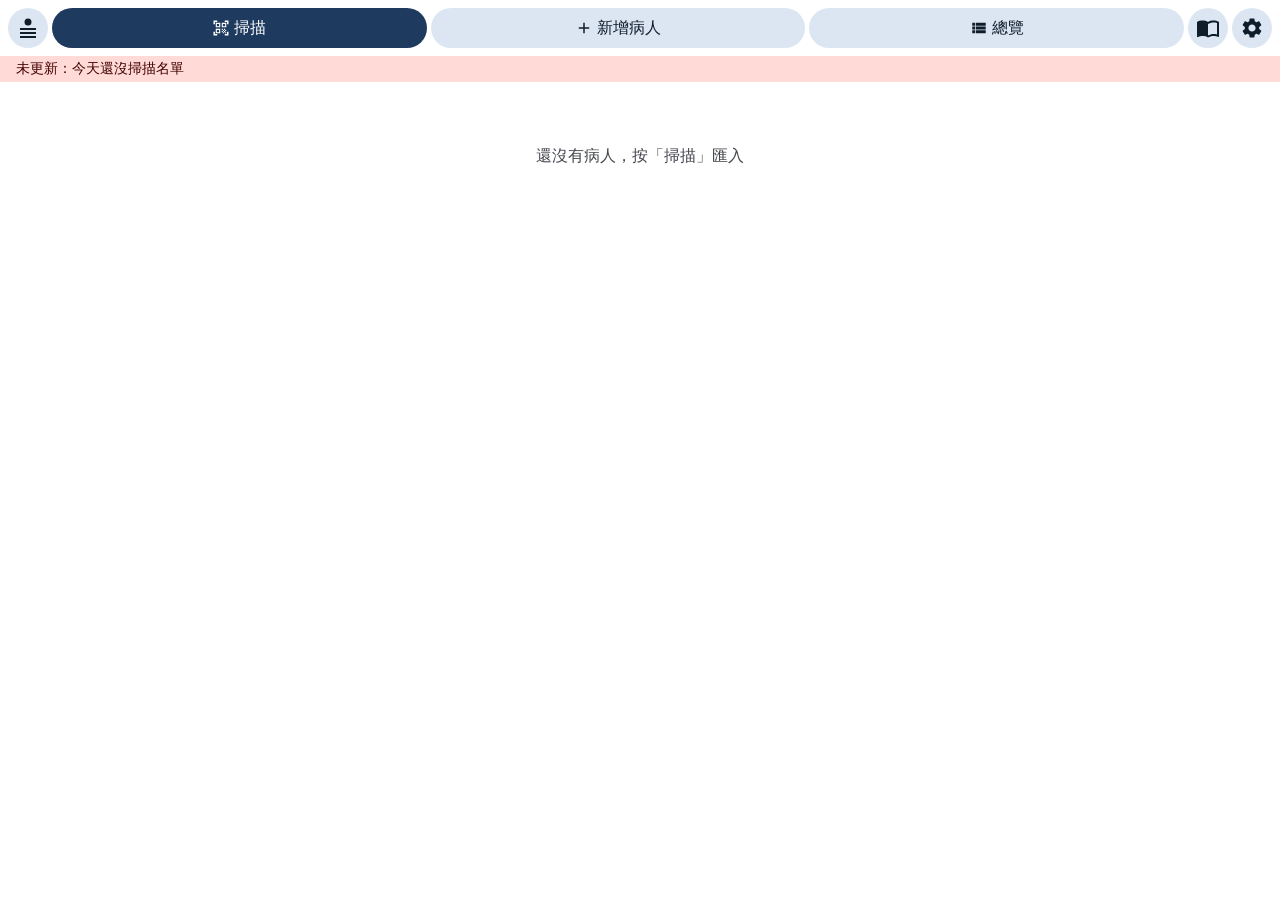
<file: index.html>
<!doctype html>
<html lang="zh-Hant-TW">
<head>
<meta charset="utf-8">
<meta name="viewport" content="width=device-width, initial-scale=1, viewport-fit=cover, user-scalable=no">
<!-- 只載入自己的檔案，頁面不能連線到任何地方（connect-src 'none'） -->
<meta http-equiv="Content-Security-Policy" content="default-src 'self'; script-src 'self'; style-src 'self'; img-src 'self' data:; connect-src 'none'; object-src 'none'; base-uri 'none'; form-action 'none'">
<meta name="referrer" content="no-referrer">
<meta name="color-scheme" content="light dark">
<meta name="theme-color" content="#ffffff" media="(prefers-color-scheme: light)">
<meta name="theme-color" content="#16181c" media="(prefers-color-scheme: dark)">
<meta name="apple-mobile-web-app-capable" content="yes">
<meta name="mobile-web-app-capable" content="yes">
<meta name="apple-mobile-web-app-status-bar-style" content="default">
<meta name="apple-mobile-web-app-title" content="BedsideInk">
<link rel="manifest" href="manifest.webmanifest">
<link rel="apple-touch-icon" href="icons/apple-touch-icon.png">
<link rel="icon" href="icons/icon-192.png">
<link rel="stylesheet" href="css/app.css">
<title>BedsideInk</title>
<script src="vendor/jsQR-1.4.0.js" defer></script>
<script type="module" src="js/app.js"></script>
</head>
<body>
<main id="app"></main>
<noscript>BedsideInk 需要開啟 JavaScript。</noscript>
</body>
</html>
</file>
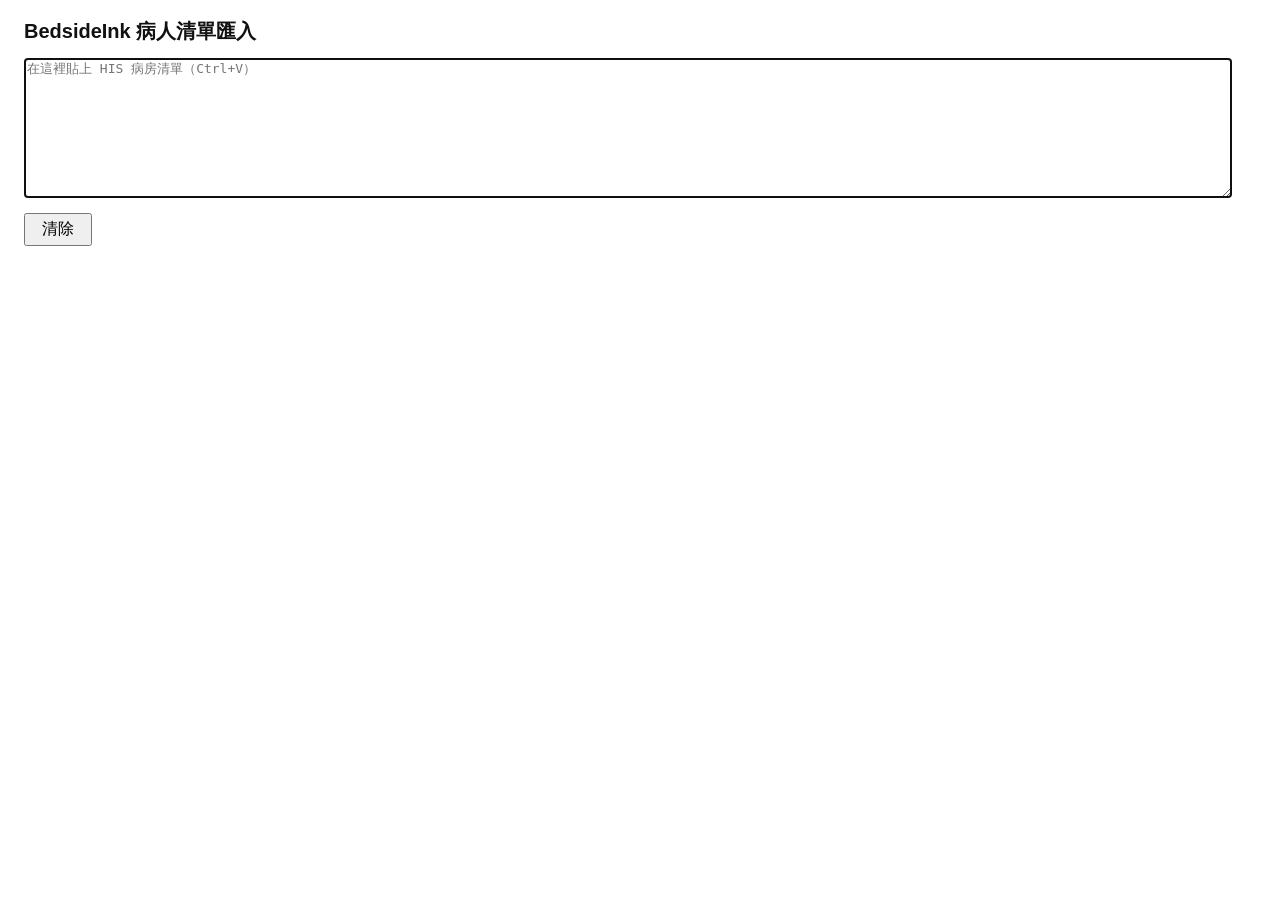
<file: BedsideInk-Import.html>
<!DOCTYPE html>
<html lang="zh-Hant">
<head>
<meta charset="utf-8">
<meta name="viewport" content="width=device-width, initial-scale=1">
<title>BedsideInk 匯入</title>
<style>
  :root { color-scheme:light dark; --bg:#fff; --fg:#111; --muted:#666; --line:#ccc; --field:#fff; --warn-bg:#fff4d6; --warn-fg:#7a5200; --err-bg:#fde2e2; --err-fg:#8a1414; }
  @media (prefers-color-scheme: dark) {
    :root { --bg:#16181c; --fg:#e8ecf2; --muted:#9aa5b1; --line:#3a3f47; --field:#1e2126; --warn-bg:#3d3214; --warn-fg:#f2d48a; --err-bg:#4a1c1c; --err-fg:#f5b5b5; }
  }
  * { box-sizing: border-box; }
  body { margin:0; padding:16px 24px; font:16px/1.5 "Microsoft JhengHei","Noto Sans CJK TC",sans-serif; color:var(--fg); background:var(--bg); }
  h1 { font-size:20px; margin:0 0 12px; }
  .layout { display:flex; gap:24px; align-items:flex-start; }
  .left { flex:1 1 0; min-width:0; }
  .right { flex:0 0 auto; position:sticky; top:16px; text-align:center; }
  textarea { background:var(--field); color:var(--fg); border:1px solid var(--line); width:100%; height:140px; font:13px/1.3 Consolas,"MingLiU",monospace; white-space:pre; overflow:auto; }
  .bar { display:flex; gap:12px; align-items:center; margin:8px 0 16px; color:var(--muted); }
  button { font-size:16px; padding:4px 16px; }
  table { border-collapse:collapse; width:100%; font-size:18px; }
  th, td { border-bottom:1px solid var(--line); padding:4px 8px; text-align:left; white-space:nowrap; }
  th { color:var(--muted); font-weight:normal; font-size:14px; }
  td.n { color:var(--muted); text-align:right; width:3em; }
  .msg { padding:8px 12px; margin:0 0 12px; border-radius:4px; white-space:pre-wrap; }
  .warn { background:var(--warn-bg); color:var(--warn-fg); }
  .err { background:var(--err-bg); color:var(--err-fg); }
  .msg code { font:13px Consolas,monospace; }
  #qr svg { display:block; background:#fff; border:16px solid #fff; border-radius:4px; }
  #qrinfo { color:var(--muted); font-size:14px; margin-top:8px; }
  .hint { color:var(--muted); }
</style>
</head>
<body>
<h1>BedsideInk 病人清單匯入</h1>
<div class="layout">
  <div class="left">
    <textarea id="input" placeholder="在這裡貼上 HIS 病房清單（Ctrl+V）" spellcheck="false" autofocus></textarea>
    <div class="bar">
      <button id="clear" type="button">清除</button>
      <span id="count"></span>
    </div>
    <div id="messages"></div>
    <div id="preview"></div>
  </div>
  <div class="right">
    <div id="qr"></div>
    <div id="qrinfo"></div>
  </div>
</div>

<!-- 本頁只在瀏覽器本機運作：不連網路、不上傳、不保存任何資料。 -->

<script id="qrlib">
// qrcode-generator 1.4.4, Copyright (c) 2009 Kazuhiko Arase, MIT license (https://github.com/kazuhikoarase/qrcode-generator)
//---------------------------------------------------------------------
//
// QR Code Generator for JavaScript
//
// Copyright (c) 2009 Kazuhiko Arase
//
// URL: http://www.d-project.com/
//
// Licensed under the MIT license:
//  http://www.opensource.org/licenses/mit-license.php
//
// The word 'QR Code' is registered trademark of
// DENSO WAVE INCORPORATED
//  http://www.denso-wave.com/qrcode/faqpatent-e.html
//
//---------------------------------------------------------------------

var qrcode = function() {

  //---------------------------------------------------------------------
  // qrcode
  //---------------------------------------------------------------------

  /**
   * qrcode
   * @param typeNumber 1 to 40
   * @param errorCorrectionLevel 'L','M','Q','H'
   */
  var qrcode = function(typeNumber, errorCorrectionLevel) {

    var PAD0 = 0xEC;
    var PAD1 = 0x11;

    var _typeNumber = typeNumber;
    var _errorCorrectionLevel = QRErrorCorrectionLevel[errorCorrectionLevel];
    var _modules = null;
    var _moduleCount = 0;
    var _dataCache = null;
    var _dataList = [];

    var _this = {};

    var makeImpl = function(test, maskPattern) {

      _moduleCount = _typeNumber * 4 + 17;
      _modules = function(moduleCount) {
        var modules = new Array(moduleCount);
        for (var row = 0; row < moduleCount; row += 1) {
          modules[row] = new Array(moduleCount);
          for (var col = 0; col < moduleCount; col += 1) {
            modules[row][col] = null;
          }
        }
        return modules;
      }(_moduleCount);

      setupPositionProbePattern(0, 0);
      setupPositionProbePattern(_moduleCount - 7, 0);
      setupPositionProbePattern(0, _moduleCount - 7);
      setupPositionAdjustPattern();
      setupTimingPattern();
      setupTypeInfo(test, maskPattern);

      if (_typeNumber >= 7) {
        setupTypeNumber(test);
      }

      if (_dataCache == null) {
        _dataCache = createData(_typeNumber, _errorCorrectionLevel, _dataList);
      }

      mapData(_dataCache, maskPattern);
    };

    var setupPositionProbePattern = function(row, col) {

      for (var r = -1; r <= 7; r += 1) {

        if (row + r <= -1 || _moduleCount <= row + r) continue;

        for (var c = -1; c <= 7; c += 1) {

          if (col + c <= -1 || _moduleCount <= col + c) continue;

          if ( (0 <= r && r <= 6 && (c == 0 || c == 6) )
              || (0 <= c && c <= 6 && (r == 0 || r == 6) )
              || (2 <= r && r <= 4 && 2 <= c && c <= 4) ) {
            _modules[row + r][col + c] = true;
          } else {
            _modules[row + r][col + c] = false;
          }
        }
      }
    };

    var getBestMaskPattern = function() {

      var minLostPoint = 0;
      var pattern = 0;

      for (var i = 0; i < 8; i += 1) {

        makeImpl(true, i);

        var lostPoint = QRUtil.getLostPoint(_this);

        if (i == 0 || minLostPoint > lostPoint) {
          minLostPoint = lostPoint;
          pattern = i;
        }
      }

      return pattern;
    };

    var setupTimingPattern = function() {

      for (var r = 8; r < _moduleCount - 8; r += 1) {
        if (_modules[r][6] != null) {
          continue;
        }
        _modules[r][6] = (r % 2 == 0);
      }

      for (var c = 8; c < _moduleCount - 8; c += 1) {
        if (_modules[6][c] != null) {
          continue;
        }
        _modules[6][c] = (c % 2 == 0);
      }
    };

    var setupPositionAdjustPattern = function() {

      var pos = QRUtil.getPatternPosition(_typeNumber);

      for (var i = 0; i < pos.length; i += 1) {

        for (var j = 0; j < pos.length; j += 1) {

          var row = pos[i];
          var col = pos[j];

          if (_modules[row][col] != null) {
            continue;
          }

          for (var r = -2; r <= 2; r += 1) {

            for (var c = -2; c <= 2; c += 1) {

              if (r == -2 || r == 2 || c == -2 || c == 2
                  || (r == 0 && c == 0) ) {
                _modules[row + r][col + c] = true;
              } else {
                _modules[row + r][col + c] = false;
              }
            }
          }
        }
      }
    };

    var setupTypeNumber = function(test) {

      var bits = QRUtil.getBCHTypeNumber(_typeNumber);

      for (var i = 0; i < 18; i += 1) {
        var mod = (!test && ( (bits >> i) & 1) == 1);
        _modules[Math.floor(i / 3)][i % 3 + _moduleCount - 8 - 3] = mod;
      }

      for (var i = 0; i < 18; i += 1) {
        var mod = (!test && ( (bits >> i) & 1) == 1);
        _modules[i % 3 + _moduleCount - 8 - 3][Math.floor(i / 3)] = mod;
      }
    };

    var setupTypeInfo = function(test, maskPattern) {

      var data = (_errorCorrectionLevel << 3) | maskPattern;
      var bits = QRUtil.getBCHTypeInfo(data);

      // vertical
      for (var i = 0; i < 15; i += 1) {

        var mod = (!test && ( (bits >> i) & 1) == 1);

        if (i < 6) {
          _modules[i][8] = mod;
        } else if (i < 8) {
          _modules[i + 1][8] = mod;
        } else {
          _modules[_moduleCount - 15 + i][8] = mod;
        }
      }

      // horizontal
      for (var i = 0; i < 15; i += 1) {

        var mod = (!test && ( (bits >> i) & 1) == 1);

        if (i < 8) {
          _modules[8][_moduleCount - i - 1] = mod;
        } else if (i < 9) {
          _modules[8][15 - i - 1 + 1] = mod;
        } else {
          _modules[8][15 - i - 1] = mod;
        }
      }

      // fixed module
      _modules[_moduleCount - 8][8] = (!test);
    };

    var mapData = function(data, maskPattern) {

      var inc = -1;
      var row = _moduleCount - 1;
      var bitIndex = 7;
      var byteIndex = 0;
      var maskFunc = QRUtil.getMaskFunction(maskPattern);

      for (var col = _moduleCount - 1; col > 0; col -= 2) {

        if (col == 6) col -= 1;

        while (true) {

          for (var c = 0; c < 2; c += 1) {

            if (_modules[row][col - c] == null) {

              var dark = false;

              if (byteIndex < data.length) {
                dark = ( ( (data[byteIndex] >>> bitIndex) & 1) == 1);
              }

              var mask = maskFunc(row, col - c);

              if (mask) {
                dark = !dark;
              }

              _modules[row][col - c] = dark;
              bitIndex -= 1;

              if (bitIndex == -1) {
                byteIndex += 1;
                bitIndex = 7;
              }
            }
          }

          row += inc;

          if (row < 0 || _moduleCount <= row) {
            row -= inc;
            inc = -inc;
            break;
          }
        }
      }
    };

    var createBytes = function(buffer, rsBlocks) {

      var offset = 0;

      var maxDcCount = 0;
      var maxEcCount = 0;

      var dcdata = new Array(rsBlocks.length);
      var ecdata = new Array(rsBlocks.length);

      for (var r = 0; r < rsBlocks.length; r += 1) {

        var dcCount = rsBlocks[r].dataCount;
        var ecCount = rsBlocks[r].totalCount - dcCount;

        maxDcCount = Math.max(maxDcCount, dcCount);
        maxEcCount = Math.max(maxEcCount, ecCount);

        dcdata[r] = new Array(dcCount);

        for (var i = 0; i < dcdata[r].length; i += 1) {
          dcdata[r][i] = 0xff & buffer.getBuffer()[i + offset];
        }
        offset += dcCount;

        var rsPoly = QRUtil.getErrorCorrectPolynomial(ecCount);
        var rawPoly = qrPolynomial(dcdata[r], rsPoly.getLength() - 1);

        var modPoly = rawPoly.mod(rsPoly);
        ecdata[r] = new Array(rsPoly.getLength() - 1);
        for (var i = 0; i < ecdata[r].length; i += 1) {
          var modIndex = i + modPoly.getLength() - ecdata[r].length;
          ecdata[r][i] = (modIndex >= 0)? modPoly.getAt(modIndex) : 0;
        }
      }

      var totalCodeCount = 0;
      for (var i = 0; i < rsBlocks.length; i += 1) {
        totalCodeCount += rsBlocks[i].totalCount;
      }

      var data = new Array(totalCodeCount);
      var index = 0;

      for (var i = 0; i < maxDcCount; i += 1) {
        for (var r = 0; r < rsBlocks.length; r += 1) {
          if (i < dcdata[r].length) {
            data[index] = dcdata[r][i];
            index += 1;
          }
        }
      }

      for (var i = 0; i < maxEcCount; i += 1) {
        for (var r = 0; r < rsBlocks.length; r += 1) {
          if (i < ecdata[r].length) {
            data[index] = ecdata[r][i];
            index += 1;
          }
        }
      }

      return data;
    };

    var createData = function(typeNumber, errorCorrectionLevel, dataList) {

      var rsBlocks = QRRSBlock.getRSBlocks(typeNumber, errorCorrectionLevel);

      var buffer = qrBitBuffer();

      for (var i = 0; i < dataList.length; i += 1) {
        var data = dataList[i];
        buffer.put(data.getMode(), 4);
        buffer.put(data.getLength(), QRUtil.getLengthInBits(data.getMode(), typeNumber) );
        data.write(buffer);
      }

      // calc num max data.
      var totalDataCount = 0;
      for (var i = 0; i < rsBlocks.length; i += 1) {
        totalDataCount += rsBlocks[i].dataCount;
      }

      if (buffer.getLengthInBits() > totalDataCount * 8) {
        throw 'code length overflow. ('
          + buffer.getLengthInBits()
          + '>'
          + totalDataCount * 8
          + ')';
      }

      // end code
      if (buffer.getLengthInBits() + 4 <= totalDataCount * 8) {
        buffer.put(0, 4);
      }

      // padding
      while (buffer.getLengthInBits() % 8 != 0) {
        buffer.putBit(false);
      }

      // padding
      while (true) {

        if (buffer.getLengthInBits() >= totalDataCount * 8) {
          break;
        }
        buffer.put(PAD0, 8);

        if (buffer.getLengthInBits() >= totalDataCount * 8) {
          break;
        }
        buffer.put(PAD1, 8);
      }

      return createBytes(buffer, rsBlocks);
    };

    _this.addData = function(data, mode) {

      mode = mode || 'Byte';

      var newData = null;

      switch(mode) {
      case 'Numeric' :
        newData = qrNumber(data);
        break;
      case 'Alphanumeric' :
        newData = qrAlphaNum(data);
        break;
      case 'Byte' :
        newData = qr8BitByte(data);
        break;
      case 'Kanji' :
        newData = qrKanji(data);
        break;
      default :
        throw 'mode:' + mode;
      }

      _dataList.push(newData);
      _dataCache = null;
    };

    _this.isDark = function(row, col) {
      if (row < 0 || _moduleCount <= row || col < 0 || _moduleCount <= col) {
        throw row + ',' + col;
      }
      return _modules[row][col];
    };

    _this.getModuleCount = function() {
      return _moduleCount;
    };

    _this.make = function() {
      if (_typeNumber < 1) {
        var typeNumber = 1;

        for (; typeNumber < 40; typeNumber++) {
          var rsBlocks = QRRSBlock.getRSBlocks(typeNumber, _errorCorrectionLevel);
          var buffer = qrBitBuffer();

          for (var i = 0; i < _dataList.length; i++) {
            var data = _dataList[i];
            buffer.put(data.getMode(), 4);
            buffer.put(data.getLength(), QRUtil.getLengthInBits(data.getMode(), typeNumber) );
            data.write(buffer);
          }

          var totalDataCount = 0;
          for (var i = 0; i < rsBlocks.length; i++) {
            totalDataCount += rsBlocks[i].dataCount;
          }

          if (buffer.getLengthInBits() <= totalDataCount * 8) {
            break;
          }
        }

        _typeNumber = typeNumber;
      }

      makeImpl(false, getBestMaskPattern() );
    };

    _this.createTableTag = function(cellSize, margin) {

      cellSize = cellSize || 2;
      margin = (typeof margin == 'undefined')? cellSize * 4 : margin;

      var qrHtml = '';

      qrHtml += '<table style="';
      qrHtml += ' border-width: 0px; border-style: none;';
      qrHtml += ' border-collapse: collapse;';
      qrHtml += ' padding: 0px; margin: ' + margin + 'px;';
      qrHtml += '">';
      qrHtml += '<tbody>';

      for (var r = 0; r < _this.getModuleCount(); r += 1) {

        qrHtml += '<tr>';

        for (var c = 0; c < _this.getModuleCount(); c += 1) {
          qrHtml += '<td style="';
          qrHtml += ' border-width: 0px; border-style: none;';
          qrHtml += ' border-collapse: collapse;';
          qrHtml += ' padding: 0px; margin: 0px;';
          qrHtml += ' width: ' + cellSize + 'px;';
          qrHtml += ' height: ' + cellSize + 'px;';
          qrHtml += ' background-color: ';
          qrHtml += _this.isDark(r, c)? '#000000' : '#ffffff';
          qrHtml += ';';
          qrHtml += '"/>';
        }

        qrHtml += '</tr>';
      }

      qrHtml += '</tbody>';
      qrHtml += '</table>';

      return qrHtml;
    };

    _this.createSvgTag = function(cellSize, margin, alt, title) {

      var opts = {};
      if (typeof arguments[0] == 'object') {
        // Called by options.
        opts = arguments[0];
        // overwrite cellSize and margin.
        cellSize = opts.cellSize;
        margin = opts.margin;
        alt = opts.alt;
        title = opts.title;
      }

      cellSize = cellSize || 2;
      margin = (typeof margin == 'undefined')? cellSize * 4 : margin;

      // Compose alt property surrogate
      alt = (typeof alt === 'string') ? {text: alt} : alt || {};
      alt.text = alt.text || null;
      alt.id = (alt.text) ? alt.id || 'qrcode-description' : null;

      // Compose title property surrogate
      title = (typeof title === 'string') ? {text: title} : title || {};
      title.text = title.text || null;
      title.id = (title.text) ? title.id || 'qrcode-title' : null;

      var size = _this.getModuleCount() * cellSize + margin * 2;
      var c, mc, r, mr, qrSvg='', rect;

      rect = 'l' + cellSize + ',0 0,' + cellSize +
        ' -' + cellSize + ',0 0,-' + cellSize + 'z ';

      qrSvg += '<svg version="1.1" xmlns="http://www.w3.org/2000/svg"';
      qrSvg += !opts.scalable ? ' width="' + size + 'px" height="' + size + 'px"' : '';
      qrSvg += ' viewBox="0 0 ' + size + ' ' + size + '" ';
      qrSvg += ' preserveAspectRatio="xMinYMin meet"';
      qrSvg += (title.text || alt.text) ? ' role="img" aria-labelledby="' +
          escapeXml([title.id, alt.id].join(' ').trim() ) + '"' : '';
      qrSvg += '>';
      qrSvg += (title.text) ? '<title id="' + escapeXml(title.id) + '">' +
          escapeXml(title.text) + '</title>' : '';
      qrSvg += (alt.text) ? '<description id="' + escapeXml(alt.id) + '">' +
          escapeXml(alt.text) + '</description>' : '';
      qrSvg += '<rect width="100%" height="100%" fill="white" cx="0" cy="0"/>';
      qrSvg += '<path d="';

      for (r = 0; r < _this.getModuleCount(); r += 1) {
        mr = r * cellSize + margin;
        for (c = 0; c < _this.getModuleCount(); c += 1) {
          if (_this.isDark(r, c) ) {
            mc = c*cellSize+margin;
            qrSvg += 'M' + mc + ',' + mr + rect;
          }
        }
      }

      qrSvg += '" stroke="transparent" fill="black"/>';
      qrSvg += '</svg>';

      return qrSvg;
    };

    _this.createDataURL = function(cellSize, margin) {

      cellSize = cellSize || 2;
      margin = (typeof margin == 'undefined')? cellSize * 4 : margin;

      var size = _this.getModuleCount() * cellSize + margin * 2;
      var min = margin;
      var max = size - margin;

      return createDataURL(size, size, function(x, y) {
        if (min <= x && x < max && min <= y && y < max) {
          var c = Math.floor( (x - min) / cellSize);
          var r = Math.floor( (y - min) / cellSize);
          return _this.isDark(r, c)? 0 : 1;
        } else {
          return 1;
        }
      } );
    };

    _this.createImgTag = function(cellSize, margin, alt) {

      cellSize = cellSize || 2;
      margin = (typeof margin == 'undefined')? cellSize * 4 : margin;

      var size = _this.getModuleCount() * cellSize + margin * 2;

      var img = '';
      img += '<img';
      img += '\u0020src="';
      img += _this.createDataURL(cellSize, margin);
      img += '"';
      img += '\u0020width="';
      img += size;
      img += '"';
      img += '\u0020height="';
      img += size;
      img += '"';
      if (alt) {
        img += '\u0020alt="';
        img += escapeXml(alt);
        img += '"';
      }
      img += '/>';

      return img;
    };

    var escapeXml = function(s) {
      var escaped = '';
      for (var i = 0; i < s.length; i += 1) {
        var c = s.charAt(i);
        switch(c) {
        case '<': escaped += '&lt;'; break;
        case '>': escaped += '&gt;'; break;
        case '&': escaped += '&amp;'; break;
        case '"': escaped += '&quot;'; break;
        default : escaped += c; break;
        }
      }
      return escaped;
    };

    var _createHalfASCII = function(margin) {
      var cellSize = 1;
      margin = (typeof margin == 'undefined')? cellSize * 2 : margin;

      var size = _this.getModuleCount() * cellSize + margin * 2;
      var min = margin;
      var max = size - margin;

      var y, x, r1, r2, p;

      var blocks = {
        '██': '█',
        '█ ': '▀',
        ' █': '▄',
        '  ': ' '
      };

      var blocksLastLineNoMargin = {
        '██': '▀',
        '█ ': '▀',
        ' █': ' ',
        '  ': ' '
      };

      var ascii = '';
      for (y = 0; y < size; y += 2) {
        r1 = Math.floor((y - min) / cellSize);
        r2 = Math.floor((y + 1 - min) / cellSize);
        for (x = 0; x < size; x += 1) {
          p = '█';

          if (min <= x && x < max && min <= y && y < max && _this.isDark(r1, Math.floor((x - min) / cellSize))) {
            p = ' ';
          }

          if (min <= x && x < max && min <= y+1 && y+1 < max && _this.isDark(r2, Math.floor((x - min) / cellSize))) {
            p += ' ';
          }
          else {
            p += '█';
          }

          // Output 2 characters per pixel, to create full square. 1 character per pixels gives only half width of square.
          ascii += (margin < 1 && y+1 >= max) ? blocksLastLineNoMargin[p] : blocks[p];
        }

        ascii += '\n';
      }

      if (size % 2 && margin > 0) {
        return ascii.substring(0, ascii.length - size - 1) + Array(size+1).join('▀');
      }

      return ascii.substring(0, ascii.length-1);
    };

    _this.createASCII = function(cellSize, margin) {
      cellSize = cellSize || 1;

      if (cellSize < 2) {
        return _createHalfASCII(margin);
      }

      cellSize -= 1;
      margin = (typeof margin == 'undefined')? cellSize * 2 : margin;

      var size = _this.getModuleCount() * cellSize + margin * 2;
      var min = margin;
      var max = size - margin;

      var y, x, r, p;

      var white = Array(cellSize+1).join('██');
      var black = Array(cellSize+1).join('  ');

      var ascii = '';
      var line = '';
      for (y = 0; y < size; y += 1) {
        r = Math.floor( (y - min) / cellSize);
        line = '';
        for (x = 0; x < size; x += 1) {
          p = 1;

          if (min <= x && x < max && min <= y && y < max && _this.isDark(r, Math.floor((x - min) / cellSize))) {
            p = 0;
          }

          // Output 2 characters per pixel, to create full square. 1 character per pixels gives only half width of square.
          line += p ? white : black;
        }

        for (r = 0; r < cellSize; r += 1) {
          ascii += line + '\n';
        }
      }

      return ascii.substring(0, ascii.length-1);
    };

    _this.renderTo2dContext = function(context, cellSize) {
      cellSize = cellSize || 2;
      var length = _this.getModuleCount();
      for (var row = 0; row < length; row++) {
        for (var col = 0; col < length; col++) {
          context.fillStyle = _this.isDark(row, col) ? 'black' : 'white';
          context.fillRect(row * cellSize, col * cellSize, cellSize, cellSize);
        }
      }
    }

    return _this;
  };

  //---------------------------------------------------------------------
  // qrcode.stringToBytes
  //---------------------------------------------------------------------

  qrcode.stringToBytesFuncs = {
    'default' : function(s) {
      var bytes = [];
      for (var i = 0; i < s.length; i += 1) {
        var c = s.charCodeAt(i);
        bytes.push(c & 0xff);
      }
      return bytes;
    }
  };

  qrcode.stringToBytes = qrcode.stringToBytesFuncs['default'];

  //---------------------------------------------------------------------
  // qrcode.createStringToBytes
  //---------------------------------------------------------------------

  /**
   * @param unicodeData base64 string of byte array.
   * [16bit Unicode],[16bit Bytes], ...
   * @param numChars
   */
  qrcode.createStringToBytes = function(unicodeData, numChars) {

    // create conversion map.

    var unicodeMap = function() {

      var bin = base64DecodeInputStream(unicodeData);
      var read = function() {
        var b = bin.read();
        if (b == -1) throw 'eof';
        return b;
      };

      var count = 0;
      var unicodeMap = {};
      while (true) {
        var b0 = bin.read();
        if (b0 == -1) break;
        var b1 = read();
        var b2 = read();
        var b3 = read();
        var k = String.fromCharCode( (b0 << 8) | b1);
        var v = (b2 << 8) | b3;
        unicodeMap[k] = v;
        count += 1;
      }
      if (count != numChars) {
        throw count + ' != ' + numChars;
      }

      return unicodeMap;
    }();

    var unknownChar = '?'.charCodeAt(0);

    return function(s) {
      var bytes = [];
      for (var i = 0; i < s.length; i += 1) {
        var c = s.charCodeAt(i);
        if (c < 128) {
          bytes.push(c);
        } else {
          var b = unicodeMap[s.charAt(i)];
          if (typeof b == 'number') {
            if ( (b & 0xff) == b) {
              // 1byte
              bytes.push(b);
            } else {
              // 2bytes
              bytes.push(b >>> 8);
              bytes.push(b & 0xff);
            }
          } else {
            bytes.push(unknownChar);
          }
        }
      }
      return bytes;
    };
  };

  //---------------------------------------------------------------------
  // QRMode
  //---------------------------------------------------------------------

  var QRMode = {
    MODE_NUMBER :    1 << 0,
    MODE_ALPHA_NUM : 1 << 1,
    MODE_8BIT_BYTE : 1 << 2,
    MODE_KANJI :     1 << 3
  };

  //---------------------------------------------------------------------
  // QRErrorCorrectionLevel
  //---------------------------------------------------------------------

  var QRErrorCorrectionLevel = {
    L : 1,
    M : 0,
    Q : 3,
    H : 2
  };

  //---------------------------------------------------------------------
  // QRMaskPattern
  //---------------------------------------------------------------------

  var QRMaskPattern = {
    PATTERN000 : 0,
    PATTERN001 : 1,
    PATTERN010 : 2,
    PATTERN011 : 3,
    PATTERN100 : 4,
    PATTERN101 : 5,
    PATTERN110 : 6,
    PATTERN111 : 7
  };

  //---------------------------------------------------------------------
  // QRUtil
  //---------------------------------------------------------------------

  var QRUtil = function() {

    var PATTERN_POSITION_TABLE = [
      [],
      [6, 18],
      [6, 22],
      [6, 26],
      [6, 30],
      [6, 34],
      [6, 22, 38],
      [6, 24, 42],
      [6, 26, 46],
      [6, 28, 50],
      [6, 30, 54],
      [6, 32, 58],
      [6, 34, 62],
      [6, 26, 46, 66],
      [6, 26, 48, 70],
      [6, 26, 50, 74],
      [6, 30, 54, 78],
      [6, 30, 56, 82],
      [6, 30, 58, 86],
      [6, 34, 62, 90],
      [6, 28, 50, 72, 94],
      [6, 26, 50, 74, 98],
      [6, 30, 54, 78, 102],
      [6, 28, 54, 80, 106],
      [6, 32, 58, 84, 110],
      [6, 30, 58, 86, 114],
      [6, 34, 62, 90, 118],
      [6, 26, 50, 74, 98, 122],
      [6, 30, 54, 78, 102, 126],
      [6, 26, 52, 78, 104, 130],
      [6, 30, 56, 82, 108, 134],
      [6, 34, 60, 86, 112, 138],
      [6, 30, 58, 86, 114, 142],
      [6, 34, 62, 90, 118, 146],
      [6, 30, 54, 78, 102, 126, 150],
      [6, 24, 50, 76, 102, 128, 154],
      [6, 28, 54, 80, 106, 132, 158],
      [6, 32, 58, 84, 110, 136, 162],
      [6, 26, 54, 82, 110, 138, 166],
      [6, 30, 58, 86, 114, 142, 170]
    ];
    var G15 = (1 << 10) | (1 << 8) | (1 << 5) | (1 << 4) | (1 << 2) | (1 << 1) | (1 << 0);
    var G18 = (1 << 12) | (1 << 11) | (1 << 10) | (1 << 9) | (1 << 8) | (1 << 5) | (1 << 2) | (1 << 0);
    var G15_MASK = (1 << 14) | (1 << 12) | (1 << 10) | (1 << 4) | (1 << 1);

    var _this = {};

    var getBCHDigit = function(data) {
      var digit = 0;
      while (data != 0) {
        digit += 1;
        data >>>= 1;
      }
      return digit;
    };

    _this.getBCHTypeInfo = function(data) {
      var d = data << 10;
      while (getBCHDigit(d) - getBCHDigit(G15) >= 0) {
        d ^= (G15 << (getBCHDigit(d) - getBCHDigit(G15) ) );
      }
      return ( (data << 10) | d) ^ G15_MASK;
    };

    _this.getBCHTypeNumber = function(data) {
      var d = data << 12;
      while (getBCHDigit(d) - getBCHDigit(G18) >= 0) {
        d ^= (G18 << (getBCHDigit(d) - getBCHDigit(G18) ) );
      }
      return (data << 12) | d;
    };

    _this.getPatternPosition = function(typeNumber) {
      return PATTERN_POSITION_TABLE[typeNumber - 1];
    };

    _this.getMaskFunction = function(maskPattern) {

      switch (maskPattern) {

      case QRMaskPattern.PATTERN000 :
        return function(i, j) { return (i + j) % 2 == 0; };
      case QRMaskPattern.PATTERN001 :
        return function(i, j) { return i % 2 == 0; };
      case QRMaskPattern.PATTERN010 :
        return function(i, j) { return j % 3 == 0; };
      case QRMaskPattern.PATTERN011 :
        return function(i, j) { return (i + j) % 3 == 0; };
      case QRMaskPattern.PATTERN100 :
        return function(i, j) { return (Math.floor(i / 2) + Math.floor(j / 3) ) % 2 == 0; };
      case QRMaskPattern.PATTERN101 :
        return function(i, j) { return (i * j) % 2 + (i * j) % 3 == 0; };
      case QRMaskPattern.PATTERN110 :
        return function(i, j) { return ( (i * j) % 2 + (i * j) % 3) % 2 == 0; };
      case QRMaskPattern.PATTERN111 :
        return function(i, j) { return ( (i * j) % 3 + (i + j) % 2) % 2 == 0; };

      default :
        throw 'bad maskPattern:' + maskPattern;
      }
    };

    _this.getErrorCorrectPolynomial = function(errorCorrectLength) {
      var a = qrPolynomial([1], 0);
      for (var i = 0; i < errorCorrectLength; i += 1) {
        a = a.multiply(qrPolynomial([1, QRMath.gexp(i)], 0) );
      }
      return a;
    };

    _this.getLengthInBits = function(mode, type) {

      if (1 <= type && type < 10) {

        // 1 - 9

        switch(mode) {
        case QRMode.MODE_NUMBER    : return 10;
        case QRMode.MODE_ALPHA_NUM : return 9;
        case QRMode.MODE_8BIT_BYTE : return 8;
        case QRMode.MODE_KANJI     : return 8;
        default :
          throw 'mode:' + mode;
        }

      } else if (type < 27) {

        // 10 - 26

        switch(mode) {
        case QRMode.MODE_NUMBER    : return 12;
        case QRMode.MODE_ALPHA_NUM : return 11;
        case QRMode.MODE_8BIT_BYTE : return 16;
        case QRMode.MODE_KANJI     : return 10;
        default :
          throw 'mode:' + mode;
        }

      } else if (type < 41) {

        // 27 - 40

        switch(mode) {
        case QRMode.MODE_NUMBER    : return 14;
        case QRMode.MODE_ALPHA_NUM : return 13;
        case QRMode.MODE_8BIT_BYTE : return 16;
        case QRMode.MODE_KANJI     : return 12;
        default :
          throw 'mode:' + mode;
        }

      } else {
        throw 'type:' + type;
      }
    };

    _this.getLostPoint = function(qrcode) {

      var moduleCount = qrcode.getModuleCount();

      var lostPoint = 0;

      // LEVEL1

      for (var row = 0; row < moduleCount; row += 1) {
        for (var col = 0; col < moduleCount; col += 1) {

          var sameCount = 0;
          var dark = qrcode.isDark(row, col);

          for (var r = -1; r <= 1; r += 1) {

            if (row + r < 0 || moduleCount <= row + r) {
              continue;
            }

            for (var c = -1; c <= 1; c += 1) {

              if (col + c < 0 || moduleCount <= col + c) {
                continue;
              }

              if (r == 0 && c == 0) {
                continue;
              }

              if (dark == qrcode.isDark(row + r, col + c) ) {
                sameCount += 1;
              }
            }
          }

          if (sameCount > 5) {
            lostPoint += (3 + sameCount - 5);
          }
        }
      };

      // LEVEL2

      for (var row = 0; row < moduleCount - 1; row += 1) {
        for (var col = 0; col < moduleCount - 1; col += 1) {
          var count = 0;
          if (qrcode.isDark(row, col) ) count += 1;
          if (qrcode.isDark(row + 1, col) ) count += 1;
          if (qrcode.isDark(row, col + 1) ) count += 1;
          if (qrcode.isDark(row + 1, col + 1) ) count += 1;
          if (count == 0 || count == 4) {
            lostPoint += 3;
          }
        }
      }

      // LEVEL3

      for (var row = 0; row < moduleCount; row += 1) {
        for (var col = 0; col < moduleCount - 6; col += 1) {
          if (qrcode.isDark(row, col)
              && !qrcode.isDark(row, col + 1)
              &&  qrcode.isDark(row, col + 2)
              &&  qrcode.isDark(row, col + 3)
              &&  qrcode.isDark(row, col + 4)
              && !qrcode.isDark(row, col + 5)
              &&  qrcode.isDark(row, col + 6) ) {
            lostPoint += 40;
          }
        }
      }

      for (var col = 0; col < moduleCount; col += 1) {
        for (var row = 0; row < moduleCount - 6; row += 1) {
          if (qrcode.isDark(row, col)
              && !qrcode.isDark(row + 1, col)
              &&  qrcode.isDark(row + 2, col)
              &&  qrcode.isDark(row + 3, col)
              &&  qrcode.isDark(row + 4, col)
              && !qrcode.isDark(row + 5, col)
              &&  qrcode.isDark(row + 6, col) ) {
            lostPoint += 40;
          }
        }
      }

      // LEVEL4

      var darkCount = 0;

      for (var col = 0; col < moduleCount; col += 1) {
        for (var row = 0; row < moduleCount; row += 1) {
          if (qrcode.isDark(row, col) ) {
            darkCount += 1;
          }
        }
      }

      var ratio = Math.abs(100 * darkCount / moduleCount / moduleCount - 50) / 5;
      lostPoint += ratio * 10;

      return lostPoint;
    };

    return _this;
  }();

  //---------------------------------------------------------------------
  // QRMath
  //---------------------------------------------------------------------

  var QRMath = function() {

    var EXP_TABLE = new Array(256);
    var LOG_TABLE = new Array(256);

    // initialize tables
    for (var i = 0; i < 8; i += 1) {
      EXP_TABLE[i] = 1 << i;
    }
    for (var i = 8; i < 256; i += 1) {
      EXP_TABLE[i] = EXP_TABLE[i - 4]
        ^ EXP_TABLE[i - 5]
        ^ EXP_TABLE[i - 6]
        ^ EXP_TABLE[i - 8];
    }
    for (var i = 0; i < 255; i += 1) {
      LOG_TABLE[EXP_TABLE[i] ] = i;
    }

    var _this = {};

    _this.glog = function(n) {

      if (n < 1) {
        throw 'glog(' + n + ')';
      }

      return LOG_TABLE[n];
    };

    _this.gexp = function(n) {

      while (n < 0) {
        n += 255;
      }

      while (n >= 256) {
        n -= 255;
      }

      return EXP_TABLE[n];
    };

    return _this;
  }();

  //---------------------------------------------------------------------
  // qrPolynomial
  //---------------------------------------------------------------------

  function qrPolynomial(num, shift) {

    if (typeof num.length == 'undefined') {
      throw num.length + '/' + shift;
    }

    var _num = function() {
      var offset = 0;
      while (offset < num.length && num[offset] == 0) {
        offset += 1;
      }
      var _num = new Array(num.length - offset + shift);
      for (var i = 0; i < num.length - offset; i += 1) {
        _num[i] = num[i + offset];
      }
      return _num;
    }();

    var _this = {};

    _this.getAt = function(index) {
      return _num[index];
    };

    _this.getLength = function() {
      return _num.length;
    };

    _this.multiply = function(e) {

      var num = new Array(_this.getLength() + e.getLength() - 1);

      for (var i = 0; i < _this.getLength(); i += 1) {
        for (var j = 0; j < e.getLength(); j += 1) {
          num[i + j] ^= QRMath.gexp(QRMath.glog(_this.getAt(i) ) + QRMath.glog(e.getAt(j) ) );
        }
      }

      return qrPolynomial(num, 0);
    };

    _this.mod = function(e) {

      if (_this.getLength() - e.getLength() < 0) {
        return _this;
      }

      var ratio = QRMath.glog(_this.getAt(0) ) - QRMath.glog(e.getAt(0) );

      var num = new Array(_this.getLength() );
      for (var i = 0; i < _this.getLength(); i += 1) {
        num[i] = _this.getAt(i);
      }

      for (var i = 0; i < e.getLength(); i += 1) {
        num[i] ^= QRMath.gexp(QRMath.glog(e.getAt(i) ) + ratio);
      }

      // recursive call
      return qrPolynomial(num, 0).mod(e);
    };

    return _this;
  };

  //---------------------------------------------------------------------
  // QRRSBlock
  //---------------------------------------------------------------------

  var QRRSBlock = function() {

    var RS_BLOCK_TABLE = [

      // L
      // M
      // Q
      // H

      // 1
      [1, 26, 19],
      [1, 26, 16],
      [1, 26, 13],
      [1, 26, 9],

      // 2
      [1, 44, 34],
      [1, 44, 28],
      [1, 44, 22],
      [1, 44, 16],

      // 3
      [1, 70, 55],
      [1, 70, 44],
      [2, 35, 17],
      [2, 35, 13],

      // 4
      [1, 100, 80],
      [2, 50, 32],
      [2, 50, 24],
      [4, 25, 9],

      // 5
      [1, 134, 108],
      [2, 67, 43],
      [2, 33, 15, 2, 34, 16],
      [2, 33, 11, 2, 34, 12],

      // 6
      [2, 86, 68],
      [4, 43, 27],
      [4, 43, 19],
      [4, 43, 15],

      // 7
      [2, 98, 78],
      [4, 49, 31],
      [2, 32, 14, 4, 33, 15],
      [4, 39, 13, 1, 40, 14],

      // 8
      [2, 121, 97],
      [2, 60, 38, 2, 61, 39],
      [4, 40, 18, 2, 41, 19],
      [4, 40, 14, 2, 41, 15],

      // 9
      [2, 146, 116],
      [3, 58, 36, 2, 59, 37],
      [4, 36, 16, 4, 37, 17],
      [4, 36, 12, 4, 37, 13],

      // 10
      [2, 86, 68, 2, 87, 69],
      [4, 69, 43, 1, 70, 44],
      [6, 43, 19, 2, 44, 20],
      [6, 43, 15, 2, 44, 16],

      // 11
      [4, 101, 81],
      [1, 80, 50, 4, 81, 51],
      [4, 50, 22, 4, 51, 23],
      [3, 36, 12, 8, 37, 13],

      // 12
      [2, 116, 92, 2, 117, 93],
      [6, 58, 36, 2, 59, 37],
      [4, 46, 20, 6, 47, 21],
      [7, 42, 14, 4, 43, 15],

      // 13
      [4, 133, 107],
      [8, 59, 37, 1, 60, 38],
      [8, 44, 20, 4, 45, 21],
      [12, 33, 11, 4, 34, 12],

      // 14
      [3, 145, 115, 1, 146, 116],
      [4, 64, 40, 5, 65, 41],
      [11, 36, 16, 5, 37, 17],
      [11, 36, 12, 5, 37, 13],

      // 15
      [5, 109, 87, 1, 110, 88],
      [5, 65, 41, 5, 66, 42],
      [5, 54, 24, 7, 55, 25],
      [11, 36, 12, 7, 37, 13],

      // 16
      [5, 122, 98, 1, 123, 99],
      [7, 73, 45, 3, 74, 46],
      [15, 43, 19, 2, 44, 20],
      [3, 45, 15, 13, 46, 16],

      // 17
      [1, 135, 107, 5, 136, 108],
      [10, 74, 46, 1, 75, 47],
      [1, 50, 22, 15, 51, 23],
      [2, 42, 14, 17, 43, 15],

      // 18
      [5, 150, 120, 1, 151, 121],
      [9, 69, 43, 4, 70, 44],
      [17, 50, 22, 1, 51, 23],
      [2, 42, 14, 19, 43, 15],

      // 19
      [3, 141, 113, 4, 142, 114],
      [3, 70, 44, 11, 71, 45],
      [17, 47, 21, 4, 48, 22],
      [9, 39, 13, 16, 40, 14],

      // 20
      [3, 135, 107, 5, 136, 108],
      [3, 67, 41, 13, 68, 42],
      [15, 54, 24, 5, 55, 25],
      [15, 43, 15, 10, 44, 16],

      // 21
      [4, 144, 116, 4, 145, 117],
      [17, 68, 42],
      [17, 50, 22, 6, 51, 23],
      [19, 46, 16, 6, 47, 17],

      // 22
      [2, 139, 111, 7, 140, 112],
      [17, 74, 46],
      [7, 54, 24, 16, 55, 25],
      [34, 37, 13],

      // 23
      [4, 151, 121, 5, 152, 122],
      [4, 75, 47, 14, 76, 48],
      [11, 54, 24, 14, 55, 25],
      [16, 45, 15, 14, 46, 16],

      // 24
      [6, 147, 117, 4, 148, 118],
      [6, 73, 45, 14, 74, 46],
      [11, 54, 24, 16, 55, 25],
      [30, 46, 16, 2, 47, 17],

      // 25
      [8, 132, 106, 4, 133, 107],
      [8, 75, 47, 13, 76, 48],
      [7, 54, 24, 22, 55, 25],
      [22, 45, 15, 13, 46, 16],

      // 26
      [10, 142, 114, 2, 143, 115],
      [19, 74, 46, 4, 75, 47],
      [28, 50, 22, 6, 51, 23],
      [33, 46, 16, 4, 47, 17],

      // 27
      [8, 152, 122, 4, 153, 123],
      [22, 73, 45, 3, 74, 46],
      [8, 53, 23, 26, 54, 24],
      [12, 45, 15, 28, 46, 16],

      // 28
      [3, 147, 117, 10, 148, 118],
      [3, 73, 45, 23, 74, 46],
      [4, 54, 24, 31, 55, 25],
      [11, 45, 15, 31, 46, 16],

      // 29
      [7, 146, 116, 7, 147, 117],
      [21, 73, 45, 7, 74, 46],
      [1, 53, 23, 37, 54, 24],
      [19, 45, 15, 26, 46, 16],

      // 30
      [5, 145, 115, 10, 146, 116],
      [19, 75, 47, 10, 76, 48],
      [15, 54, 24, 25, 55, 25],
      [23, 45, 15, 25, 46, 16],

      // 31
      [13, 145, 115, 3, 146, 116],
      [2, 74, 46, 29, 75, 47],
      [42, 54, 24, 1, 55, 25],
      [23, 45, 15, 28, 46, 16],

      // 32
      [17, 145, 115],
      [10, 74, 46, 23, 75, 47],
      [10, 54, 24, 35, 55, 25],
      [19, 45, 15, 35, 46, 16],

      // 33
      [17, 145, 115, 1, 146, 116],
      [14, 74, 46, 21, 75, 47],
      [29, 54, 24, 19, 55, 25],
      [11, 45, 15, 46, 46, 16],

      // 34
      [13, 145, 115, 6, 146, 116],
      [14, 74, 46, 23, 75, 47],
      [44, 54, 24, 7, 55, 25],
      [59, 46, 16, 1, 47, 17],

      // 35
      [12, 151, 121, 7, 152, 122],
      [12, 75, 47, 26, 76, 48],
      [39, 54, 24, 14, 55, 25],
      [22, 45, 15, 41, 46, 16],

      // 36
      [6, 151, 121, 14, 152, 122],
      [6, 75, 47, 34, 76, 48],
      [46, 54, 24, 10, 55, 25],
      [2, 45, 15, 64, 46, 16],

      // 37
      [17, 152, 122, 4, 153, 123],
      [29, 74, 46, 14, 75, 47],
      [49, 54, 24, 10, 55, 25],
      [24, 45, 15, 46, 46, 16],

      // 38
      [4, 152, 122, 18, 153, 123],
      [13, 74, 46, 32, 75, 47],
      [48, 54, 24, 14, 55, 25],
      [42, 45, 15, 32, 46, 16],

      // 39
      [20, 147, 117, 4, 148, 118],
      [40, 75, 47, 7, 76, 48],
      [43, 54, 24, 22, 55, 25],
      [10, 45, 15, 67, 46, 16],

      // 40
      [19, 148, 118, 6, 149, 119],
      [18, 75, 47, 31, 76, 48],
      [34, 54, 24, 34, 55, 25],
      [20, 45, 15, 61, 46, 16]
    ];

    var qrRSBlock = function(totalCount, dataCount) {
      var _this = {};
      _this.totalCount = totalCount;
      _this.dataCount = dataCount;
      return _this;
    };

    var _this = {};

    var getRsBlockTable = function(typeNumber, errorCorrectionLevel) {

      switch(errorCorrectionLevel) {
      case QRErrorCorrectionLevel.L :
        return RS_BLOCK_TABLE[(typeNumber - 1) * 4 + 0];
      case QRErrorCorrectionLevel.M :
        return RS_BLOCK_TABLE[(typeNumber - 1) * 4 + 1];
      case QRErrorCorrectionLevel.Q :
        return RS_BLOCK_TABLE[(typeNumber - 1) * 4 + 2];
      case QRErrorCorrectionLevel.H :
        return RS_BLOCK_TABLE[(typeNumber - 1) * 4 + 3];
      default :
        return undefined;
      }
    };

    _this.getRSBlocks = function(typeNumber, errorCorrectionLevel) {

      var rsBlock = getRsBlockTable(typeNumber, errorCorrectionLevel);

      if (typeof rsBlock == 'undefined') {
        throw 'bad rs block @ typeNumber:' + typeNumber +
            '/errorCorrectionLevel:' + errorCorrectionLevel;
      }

      var length = rsBlock.length / 3;

      var list = [];

      for (var i = 0; i < length; i += 1) {

        var count = rsBlock[i * 3 + 0];
        var totalCount = rsBlock[i * 3 + 1];
        var dataCount = rsBlock[i * 3 + 2];

        for (var j = 0; j < count; j += 1) {
          list.push(qrRSBlock(totalCount, dataCount) );
        }
      }

      return list;
    };

    return _this;
  }();

  //---------------------------------------------------------------------
  // qrBitBuffer
  //---------------------------------------------------------------------

  var qrBitBuffer = function() {

    var _buffer = [];
    var _length = 0;

    var _this = {};

    _this.getBuffer = function() {
      return _buffer;
    };

    _this.getAt = function(index) {
      var bufIndex = Math.floor(index / 8);
      return ( (_buffer[bufIndex] >>> (7 - index % 8) ) & 1) == 1;
    };

    _this.put = function(num, length) {
      for (var i = 0; i < length; i += 1) {
        _this.putBit( ( (num >>> (length - i - 1) ) & 1) == 1);
      }
    };

    _this.getLengthInBits = function() {
      return _length;
    };

    _this.putBit = function(bit) {

      var bufIndex = Math.floor(_length / 8);
      if (_buffer.length <= bufIndex) {
        _buffer.push(0);
      }

      if (bit) {
        _buffer[bufIndex] |= (0x80 >>> (_length % 8) );
      }

      _length += 1;
    };

    return _this;
  };

  //---------------------------------------------------------------------
  // qrNumber
  //---------------------------------------------------------------------

  var qrNumber = function(data) {

    var _mode = QRMode.MODE_NUMBER;
    var _data = data;

    var _this = {};

    _this.getMode = function() {
      return _mode;
    };

    _this.getLength = function(buffer) {
      return _data.length;
    };

    _this.write = function(buffer) {

      var data = _data;

      var i = 0;

      while (i + 2 < data.length) {
        buffer.put(strToNum(data.substring(i, i + 3) ), 10);
        i += 3;
      }

      if (i < data.length) {
        if (data.length - i == 1) {
          buffer.put(strToNum(data.substring(i, i + 1) ), 4);
        } else if (data.length - i == 2) {
          buffer.put(strToNum(data.substring(i, i + 2) ), 7);
        }
      }
    };

    var strToNum = function(s) {
      var num = 0;
      for (var i = 0; i < s.length; i += 1) {
        num = num * 10 + chatToNum(s.charAt(i) );
      }
      return num;
    };

    var chatToNum = function(c) {
      if ('0' <= c && c <= '9') {
        return c.charCodeAt(0) - '0'.charCodeAt(0);
      }
      throw 'illegal char :' + c;
    };

    return _this;
  };

  //---------------------------------------------------------------------
  // qrAlphaNum
  //---------------------------------------------------------------------

  var qrAlphaNum = function(data) {

    var _mode = QRMode.MODE_ALPHA_NUM;
    var _data = data;

    var _this = {};

    _this.getMode = function() {
      return _mode;
    };

    _this.getLength = function(buffer) {
      return _data.length;
    };

    _this.write = function(buffer) {

      var s = _data;

      var i = 0;

      while (i + 1 < s.length) {
        buffer.put(
          getCode(s.charAt(i) ) * 45 +
          getCode(s.charAt(i + 1) ), 11);
        i += 2;
      }

      if (i < s.length) {
        buffer.put(getCode(s.charAt(i) ), 6);
      }
    };

    var getCode = function(c) {

      if ('0' <= c && c <= '9') {
        return c.charCodeAt(0) - '0'.charCodeAt(0);
      } else if ('A' <= c && c <= 'Z') {
        return c.charCodeAt(0) - 'A'.charCodeAt(0) + 10;
      } else {
        switch (c) {
        case ' ' : return 36;
        case '$' : return 37;
        case '%' : return 38;
        case '*' : return 39;
        case '+' : return 40;
        case '-' : return 41;
        case '.' : return 42;
        case '/' : return 43;
        case ':' : return 44;
        default :
          throw 'illegal char :' + c;
        }
      }
    };

    return _this;
  };

  //---------------------------------------------------------------------
  // qr8BitByte
  //---------------------------------------------------------------------

  var qr8BitByte = function(data) {

    var _mode = QRMode.MODE_8BIT_BYTE;
    var _data = data;
    var _bytes = qrcode.stringToBytes(data);

    var _this = {};

    _this.getMode = function() {
      return _mode;
    };

    _this.getLength = function(buffer) {
      return _bytes.length;
    };

    _this.write = function(buffer) {
      for (var i = 0; i < _bytes.length; i += 1) {
        buffer.put(_bytes[i], 8);
      }
    };

    return _this;
  };

  //---------------------------------------------------------------------
  // qrKanji
  //---------------------------------------------------------------------

  var qrKanji = function(data) {

    var _mode = QRMode.MODE_KANJI;
    var _data = data;

    var stringToBytes = qrcode.stringToBytesFuncs['SJIS'];
    if (!stringToBytes) {
      throw 'sjis not supported.';
    }
    !function(c, code) {
      // self test for sjis support.
      var test = stringToBytes(c);
      if (test.length != 2 || ( (test[0] << 8) | test[1]) != code) {
        throw 'sjis not supported.';
      }
    }('\u53cb', 0x9746);

    var _bytes = stringToBytes(data);

    var _this = {};

    _this.getMode = function() {
      return _mode;
    };

    _this.getLength = function(buffer) {
      return ~~(_bytes.length / 2);
    };

    _this.write = function(buffer) {

      var data = _bytes;

      var i = 0;

      while (i + 1 < data.length) {

        var c = ( (0xff & data[i]) << 8) | (0xff & data[i + 1]);

        if (0x8140 <= c && c <= 0x9FFC) {
          c -= 0x8140;
        } else if (0xE040 <= c && c <= 0xEBBF) {
          c -= 0xC140;
        } else {
          throw 'illegal char at ' + (i + 1) + '/' + c;
        }

        c = ( (c >>> 8) & 0xff) * 0xC0 + (c & 0xff);

        buffer.put(c, 13);

        i += 2;
      }

      if (i < data.length) {
        throw 'illegal char at ' + (i + 1);
      }
    };

    return _this;
  };

  //=====================================================================
  // GIF Support etc.
  //

  //---------------------------------------------------------------------
  // byteArrayOutputStream
  //---------------------------------------------------------------------

  var byteArrayOutputStream = function() {

    var _bytes = [];

    var _this = {};

    _this.writeByte = function(b) {
      _bytes.push(b & 0xff);
    };

    _this.writeShort = function(i) {
      _this.writeByte(i);
      _this.writeByte(i >>> 8);
    };

    _this.writeBytes = function(b, off, len) {
      off = off || 0;
      len = len || b.length;
      for (var i = 0; i < len; i += 1) {
        _this.writeByte(b[i + off]);
      }
    };

    _this.writeString = function(s) {
      for (var i = 0; i < s.length; i += 1) {
        _this.writeByte(s.charCodeAt(i) );
      }
    };

    _this.toByteArray = function() {
      return _bytes;
    };

    _this.toString = function() {
      var s = '';
      s += '[';
      for (var i = 0; i < _bytes.length; i += 1) {
        if (i > 0) {
          s += ',';
        }
        s += _bytes[i];
      }
      s += ']';
      return s;
    };

    return _this;
  };

  //---------------------------------------------------------------------
  // base64EncodeOutputStream
  //---------------------------------------------------------------------

  var base64EncodeOutputStream = function() {

    var _buffer = 0;
    var _buflen = 0;
    var _length = 0;
    var _base64 = '';

    var _this = {};

    var writeEncoded = function(b) {
      _base64 += String.fromCharCode(encode(b & 0x3f) );
    };

    var encode = function(n) {
      if (n < 0) {
        // error.
      } else if (n < 26) {
        return 0x41 + n;
      } else if (n < 52) {
        return 0x61 + (n - 26);
      } else if (n < 62) {
        return 0x30 + (n - 52);
      } else if (n == 62) {
        return 0x2b;
      } else if (n == 63) {
        return 0x2f;
      }
      throw 'n:' + n;
    };

    _this.writeByte = function(n) {

      _buffer = (_buffer << 8) | (n & 0xff);
      _buflen += 8;
      _length += 1;

      while (_buflen >= 6) {
        writeEncoded(_buffer >>> (_buflen - 6) );
        _buflen -= 6;
      }
    };

    _this.flush = function() {

      if (_buflen > 0) {
        writeEncoded(_buffer << (6 - _buflen) );
        _buffer = 0;
        _buflen = 0;
      }

      if (_length % 3 != 0) {
        // padding
        var padlen = 3 - _length % 3;
        for (var i = 0; i < padlen; i += 1) {
          _base64 += '=';
        }
      }
    };

    _this.toString = function() {
      return _base64;
    };

    return _this;
  };

  //---------------------------------------------------------------------
  // base64DecodeInputStream
  //---------------------------------------------------------------------

  var base64DecodeInputStream = function(str) {

    var _str = str;
    var _pos = 0;
    var _buffer = 0;
    var _buflen = 0;

    var _this = {};

    _this.read = function() {

      while (_buflen < 8) {

        if (_pos >= _str.length) {
          if (_buflen == 0) {
            return -1;
          }
          throw 'unexpected end of file./' + _buflen;
        }

        var c = _str.charAt(_pos);
        _pos += 1;

        if (c == '=') {
          _buflen = 0;
          return -1;
        } else if (c.match(/^\s$/) ) {
          // ignore if whitespace.
          continue;
        }

        _buffer = (_buffer << 6) | decode(c.charCodeAt(0) );
        _buflen += 6;
      }

      var n = (_buffer >>> (_buflen - 8) ) & 0xff;
      _buflen -= 8;
      return n;
    };

    var decode = function(c) {
      if (0x41 <= c && c <= 0x5a) {
        return c - 0x41;
      } else if (0x61 <= c && c <= 0x7a) {
        return c - 0x61 + 26;
      } else if (0x30 <= c && c <= 0x39) {
        return c - 0x30 + 52;
      } else if (c == 0x2b) {
        return 62;
      } else if (c == 0x2f) {
        return 63;
      } else {
        throw 'c:' + c;
      }
    };

    return _this;
  };

  //---------------------------------------------------------------------
  // gifImage (B/W)
  //---------------------------------------------------------------------

  var gifImage = function(width, height) {

    var _width = width;
    var _height = height;
    var _data = new Array(width * height);

    var _this = {};

    _this.setPixel = function(x, y, pixel) {
      _data[y * _width + x] = pixel;
    };

    _this.write = function(out) {

      //---------------------------------
      // GIF Signature

      out.writeString('GIF87a');

      //---------------------------------
      // Screen Descriptor

      out.writeShort(_width);
      out.writeShort(_height);

      out.writeByte(0x80); // 2bit
      out.writeByte(0);
      out.writeByte(0);

      //---------------------------------
      // Global Color Map

      // black
      out.writeByte(0x00);
      out.writeByte(0x00);
      out.writeByte(0x00);

      // white
      out.writeByte(0xff);
      out.writeByte(0xff);
      out.writeByte(0xff);

      //---------------------------------
      // Image Descriptor

      out.writeString(',');
      out.writeShort(0);
      out.writeShort(0);
      out.writeShort(_width);
      out.writeShort(_height);
      out.writeByte(0);

      //---------------------------------
      // Local Color Map

      //---------------------------------
      // Raster Data

      var lzwMinCodeSize = 2;
      var raster = getLZWRaster(lzwMinCodeSize);

      out.writeByte(lzwMinCodeSize);

      var offset = 0;

      while (raster.length - offset > 255) {
        out.writeByte(255);
        out.writeBytes(raster, offset, 255);
        offset += 255;
      }

      out.writeByte(raster.length - offset);
      out.writeBytes(raster, offset, raster.length - offset);
      out.writeByte(0x00);

      //---------------------------------
      // GIF Terminator
      out.writeString(';');
    };

    var bitOutputStream = function(out) {

      var _out = out;
      var _bitLength = 0;
      var _bitBuffer = 0;

      var _this = {};

      _this.write = function(data, length) {

        if ( (data >>> length) != 0) {
          throw 'length over';
        }

        while (_bitLength + length >= 8) {
          _out.writeByte(0xff & ( (data << _bitLength) | _bitBuffer) );
          length -= (8 - _bitLength);
          data >>>= (8 - _bitLength);
          _bitBuffer = 0;
          _bitLength = 0;
        }

        _bitBuffer = (data << _bitLength) | _bitBuffer;
        _bitLength = _bitLength + length;
      };

      _this.flush = function() {
        if (_bitLength > 0) {
          _out.writeByte(_bitBuffer);
        }
      };

      return _this;
    };

    var getLZWRaster = function(lzwMinCodeSize) {

      var clearCode = 1 << lzwMinCodeSize;
      var endCode = (1 << lzwMinCodeSize) + 1;
      var bitLength = lzwMinCodeSize + 1;

      // Setup LZWTable
      var table = lzwTable();

      for (var i = 0; i < clearCode; i += 1) {
        table.add(String.fromCharCode(i) );
      }
      table.add(String.fromCharCode(clearCode) );
      table.add(String.fromCharCode(endCode) );

      var byteOut = byteArrayOutputStream();
      var bitOut = bitOutputStream(byteOut);

      // clear code
      bitOut.write(clearCode, bitLength);

      var dataIndex = 0;

      var s = String.fromCharCode(_data[dataIndex]);
      dataIndex += 1;

      while (dataIndex < _data.length) {

        var c = String.fromCharCode(_data[dataIndex]);
        dataIndex += 1;

        if (table.contains(s + c) ) {

          s = s + c;

        } else {

          bitOut.write(table.indexOf(s), bitLength);

          if (table.size() < 0xfff) {

            if (table.size() == (1 << bitLength) ) {
              bitLength += 1;
            }

            table.add(s + c);
          }

          s = c;
        }
      }

      bitOut.write(table.indexOf(s), bitLength);

      // end code
      bitOut.write(endCode, bitLength);

      bitOut.flush();

      return byteOut.toByteArray();
    };

    var lzwTable = function() {

      var _map = {};
      var _size = 0;

      var _this = {};

      _this.add = function(key) {
        if (_this.contains(key) ) {
          throw 'dup key:' + key;
        }
        _map[key] = _size;
        _size += 1;
      };

      _this.size = function() {
        return _size;
      };

      _this.indexOf = function(key) {
        return _map[key];
      };

      _this.contains = function(key) {
        return typeof _map[key] != 'undefined';
      };

      return _this;
    };

    return _this;
  };

  var createDataURL = function(width, height, getPixel) {
    var gif = gifImage(width, height);
    for (var y = 0; y < height; y += 1) {
      for (var x = 0; x < width; x += 1) {
        gif.setPixel(x, y, getPixel(x, y) );
      }
    }

    var b = byteArrayOutputStream();
    gif.write(b);

    var base64 = base64EncodeOutputStream();
    var bytes = b.toByteArray();
    for (var i = 0; i < bytes.length; i += 1) {
      base64.writeByte(bytes[i]);
    }
    base64.flush();

    return 'data:image/gif;base64,' + base64;
  };

  //---------------------------------------------------------------------
  // returns qrcode function.

  return qrcode;
}();

// multibyte support
!function() {

  qrcode.stringToBytesFuncs['UTF-8'] = function(s) {
    // http://stackoverflow.com/questions/18729405/how-to-convert-utf8-string-to-byte-array
    function toUTF8Array(str) {
      var utf8 = [];
      for (var i=0; i < str.length; i++) {
        var charcode = str.charCodeAt(i);
        if (charcode < 0x80) utf8.push(charcode);
        else if (charcode < 0x800) {
          utf8.push(0xc0 | (charcode >> 6),
              0x80 | (charcode & 0x3f));
        }
        else if (charcode < 0xd800 || charcode >= 0xe000) {
          utf8.push(0xe0 | (charcode >> 12),
              0x80 | ((charcode>>6) & 0x3f),
              0x80 | (charcode & 0x3f));
        }
        // surrogate pair
        else {
          i++;
          // UTF-16 encodes 0x10000-0x10FFFF by
          // subtracting 0x10000 and splitting the
          // 20 bits of 0x0-0xFFFFF into two halves
          charcode = 0x10000 + (((charcode & 0x3ff)<<10)
            | (str.charCodeAt(i) & 0x3ff));
          utf8.push(0xf0 | (charcode >>18),
              0x80 | ((charcode>>12) & 0x3f),
              0x80 | ((charcode>>6) & 0x3f),
              0x80 | (charcode & 0x3f));
        }
      }
      return utf8;
    }
    return toUTF8Array(s);
  };

}();

(function (factory) {
  if (typeof define === 'function' && define.amd) {
      define([], factory);
  } else if (typeof exports === 'object') {
      module.exports = factory();
  }
}(function () {
    return qrcode;
}));
</script>

<script id="parser">
// 解析 HIS 病房清單。此區塊也由 test/parser.test.mjs 在 Node 中執行，請勿使用 DOM。
(function (root) {
  'use strict';

  var FORMAT = 'BI2';

  // 第一行：(※)主治 病房 -床號 (出院日) 姓名 病歷號 ICD ...
  // 姓名取床號（或出院日）與病歷號之間的全部內容，允許中間有空白。
  // ※ 表示 24 小時內改過醫囑，不屬於主治醫師姓名。
  var PATIENT_LINE = /^\s*※?\s*([^\s※]+)\s+([^\s-]+)\s*-\s*(\S+)\s+(?:(\d{7})\s+)?(\S.*?)\s+(\d{10})(?:\s|$)/;
  // 看起來像病人行但沒有成功解析（用於警示）
  var SUSPICIOUS = /\d{8,}/;
  // HIS 造字常落在 Unicode 私用區，手機上會顯示成方框
  var PRIVATE_USE = /[-�]|[\uDB80-\uDBFF][\uDC00-\uDFFF]/;

  function normalize(text) {
    return text.replace(/\r\n?/g, '\n').replace(/[\t 　]/g, ' ');
  }

  function validRocDate(s) {
    var m = +s.slice(3, 5), d = +s.slice(5, 7);
    return m >= 1 && m <= 12 && d >= 1 && d <= 31;
  }

  function parse(text) {
    var patients = [], warnings = [];
    var seen = {};
    normalize(text).split('\n').forEach(function (line, i) {
      var m = PATIENT_LINE.exec(line);
      if (!m) {
        if (SUSPICIOUS.test(line)) {
          warnings.push({ line: i + 1, kind: 'unparsed', text: line.trim() });
        }
        return;
      }
      var p = {
        attending: m[1],
        bed: m[2] + '-' + m[3],
        name: m[5].trim().replace(/\s+/g, ' '),
        chartNo: m[6],
        discharge: m[4] || ''
      };
      if (p.discharge && !validRocDate(p.discharge)) {
        warnings.push({ line: i + 1, kind: 'baddate', text: p.bed + ' ' + p.name + '：' + p.discharge });
        p.discharge = '';
      }
      if (PRIVATE_USE.test(p.name) || PRIVATE_USE.test(p.attending)) {
        warnings.push({ line: i + 1, kind: 'privateuse', text: p.attending + ' ' + p.bed + ' ' + p.name });
      }
      var key = p.bed + '|' + p.name;
      if (seen[key]) {
        warnings.push({ line: i + 1, kind: 'duplicate', text: p.bed + ' ' + p.name });
      }
      seen[key] = true;
      patients.push(p);
    });
    return { patients: patients, warnings: warnings };
  }

  function clean(s) {
    return s.replace(/[|\n]/g, ' ');
  }

  // QR 內容：表頭「BI2|yyyyMMdd|人數」，之後每行「主治|病房-床號|姓名|病歷號|出院日(民國7碼，可空)」
  function encode(patients, date) {
    var ymd = date.getFullYear() * 10000 + (date.getMonth() + 1) * 100 + date.getDate();
    var lines = [FORMAT + '|' + ymd + '|' + patients.length];
    patients.forEach(function (p) {
      lines.push([p.attending, p.bed, p.name, p.chartNo, p.discharge].map(clean).join('|'));
    });
    return lines.join('\n');
  }

  function displayChartNo(s) {
    return s.replace(/^0+(?=.)/, '');
  }

  function displayDischarge(s) {
    return s ? +s.slice(3, 5) + '/' + +s.slice(5, 7) : '';
  }

  root.BedsideParser = {
    parse: parse,
    encode: encode,
    displayChartNo: displayChartNo,
    displayDischarge: displayDischarge
  };
})(typeof window !== 'undefined' ? window : globalThis);
</script>

<script id="ui">
(function () {
  'use strict';
  var P = window.BedsideParser;
  var input = document.getElementById('input');
  var countEl = document.getElementById('count');
  var messagesEl = document.getElementById('messages');
  var previewEl = document.getElementById('preview');
  var qrEl = document.getElementById('qr');
  var qrInfoEl = document.getElementById('qrinfo');

  // 超過此大小時，手機對螢幕掃描可能較吃力
  var DENSE_BYTES = 1500;

  var WARNING_TITLES = {
    unparsed: '以下各行含長數字但無法解析，請確認是否漏掉病人：',
    baddate: '以下出院日期不合理，已略過：',
    privateuse: '以下姓名含造字，手機上可能顯示成方框：',
    duplicate: '以下床號＋姓名重複，app 端筆記會無法區分：'
  };

  function el(tag, attrs, text) {
    var e = document.createElement(tag);
    for (var k in attrs) e.setAttribute(k, attrs[k]);
    if (text != null) e.textContent = text;
    return e;
  }

  function utf8Length(s) {
    return unescape(encodeURIComponent(s)).length;
  }

  function renderMessages(warnings) {
    messagesEl.textContent = '';
    Object.keys(WARNING_TITLES).forEach(function (kind) {
      var items = warnings.filter(function (w) { return w.kind === kind; });
      if (!items.length) return;
      var box = el('div', { 'class': 'msg warn' }, WARNING_TITLES[kind]);
      items.forEach(function (w) {
        box.appendChild(document.createTextNode('\n'));
        box.appendChild(el('code', {}, '第 ' + w.line + ' 行：' + w.text));
      });
      messagesEl.appendChild(box);
    });
  }

  function renderPreview(patients) {
    previewEl.textContent = '';
    if (!patients.length) return;
    var table = el('table');
    var head = el('tr');
    ['', '主治', '床位', '姓名', '病歷號', '預計出院'].forEach(function (h) { head.appendChild(el('th', {}, h)); });
    table.appendChild(head);
    patients.forEach(function (p, i) {
      var tr = el('tr');
      tr.appendChild(el('td', { 'class': 'n' }, String(i + 1)));
      tr.appendChild(el('td', {}, p.attending));
      tr.appendChild(el('td', {}, p.bed));
      tr.appendChild(el('td', {}, p.name));
      tr.appendChild(el('td', {}, P.displayChartNo(p.chartNo)));
      tr.appendChild(el('td', {}, P.displayDischarge(p.discharge)));
      table.appendChild(tr);
    });
    previewEl.appendChild(table);
  }

  function renderQr(payload) {
    qrEl.textContent = '';
    qrInfoEl.textContent = '';
    if (!payload) return;
    var qr;
    try {
      qrcode.stringToBytes = qrcode.stringToBytesFuncs['UTF-8'];
      qr = qrcode(0, 'M');
      qr.addData(payload, 'Byte');
      qr.make();
    } catch (e) {
      qrEl.appendChild(el('div', { 'class': 'msg err' }, '資料太多，無法放進單一 QR code。'));
      return;
    }
    var n = qr.getModuleCount(), quiet = 4, size = n + quiet * 2;
    var d = '';
    for (var r = 0; r < n; r++) {
      for (var c = 0; c < n; c++) {
        if (qr.isDark(r, c)) d += 'M' + (c + quiet) + ' ' + (r + quiet) + 'h1v1h-1z';
      }
    }
    var px = Math.floor(Math.min(window.innerHeight - 80, window.innerWidth * 0.48));
    // 每個模組至少整數像素，避免縮放造成模糊
    px = Math.max(size, Math.floor(px / size) * size);
    var svgNs = 'http://www.w3.org/2000/svg';
    var svg = document.createElementNS(svgNs, 'svg');
    svg.setAttribute('viewBox', '0 0 ' + size + ' ' + size);
    svg.setAttribute('width', px);
    svg.setAttribute('height', px);
    svg.setAttribute('shape-rendering', 'crispEdges');
    var bg = document.createElementNS(svgNs, 'rect');
    bg.setAttribute('width', size); bg.setAttribute('height', size); bg.setAttribute('fill', '#fff');
    var path = document.createElementNS(svgNs, 'path');
    path.setAttribute('d', d); path.setAttribute('fill', '#000');
    svg.appendChild(bg); svg.appendChild(path);
    qrEl.appendChild(svg);

    var bytes = utf8Length(payload);
    var version = (n - 17) / 4;
    qrInfoEl.textContent = bytes + ' bytes · QR 版本 ' + version;
    if (bytes > DENSE_BYTES) {
      qrEl.appendChild(el('div', { 'class': 'msg warn' }, 'QR code 很密，若掃不到請把瀏覽器放大或靠近一點。'));
    }
  }

  function update() {
    var text = input.value;
    if (!text.trim()) {
      countEl.textContent = '';
      messagesEl.textContent = '';
      previewEl.textContent = '';
      renderQr('');
      return;
    }
    var result = P.parse(text);
    countEl.textContent = '解析出 ' + result.patients.length + ' 位病人';
    renderMessages(result.warnings);
    renderPreview(result.patients);
    if (!result.patients.length) {
      messagesEl.appendChild(el('div', { 'class': 'msg err' }, '沒有解析出任何病人，請確認貼上的是病房清單。'));
      renderQr('');
      return;
    }
    renderQr(P.encode(result.patients, new Date()));
  }

  input.addEventListener('input', update);
  window.addEventListener('resize', update);
  document.getElementById('clear').addEventListener('click', function () {
    input.value = '';
    update();
    input.focus();
  });
})();
</script>
</body>
</html>
</file>
<file: css/app.css>
/* 配色對應 Android 的 ui/Theme.kt 與 ink/InkRender.kt；跟隨系統深色／淺色設定。 */
:root {
  color-scheme: light dark;
  /* 設定中的字體大小倍率，由 ui.js 的 setTextScale 設定；只影響文字，版面不變 */
  --text-scale: 1;
  --bg: #ffffff;
  --text: #1a1c1e;
  --muted: #44474e;
  --outline: #74777f;
  --divider: #c4c6d0;
  --primary: #1f3a5f;
  --on-primary: #ffffff;
  --tonal: #dce6f2;
  --on-tonal: #0f1d2b;
  --surface-high: #edf0f4;
  --error: #ba1a1a;
  --error-container: #ffdad6;
  --on-error-container: #410002;
  /* 畫布 */
  --paper: #ffffff;
  --ink: #14213d;
  --separator: #9aa5b1;
  /* 主治醫師名字，依醫師出現順序循環使用 */
  --att-0: #1565c0;
  --att-1: #c62828;
  --att-2: #2e7d32;
  --att-3: #6a1b9a;
  --att-4: #b45309;
  --att-5: #00838f;
  --att-6: #ad1457;
}

@media (prefers-color-scheme: dark) {
  :root {
    --bg: #16181c;
    --text: #e2e2e6;
    --muted: #c4c6d0;
    --outline: #8e9099;
    --divider: #44474e;
    --primary: #9cc2ec;
    --on-primary: #0b2440;
    --tonal: #2e4258;
    --on-tonal: #d6e4f2;
    --surface-high: #262a30;
    --error: #ffb4ab;
    --error-container: #93000a;
    --on-error-container: #ffdad6;
    --paper: #16181c;
    --ink: #e8ecf2;
    --separator: #5c6773;
    --att-0: #90caf9;
    --att-1: #ef9a9a;
    --att-2: #a5d6a7;
    --att-3: #ce93d8;
    --att-4: #ffcc80;
    --att-5: #80deea;
    --att-6: #f48fb1;
  }
}

* { box-sizing: border-box; }

html, body {
  margin: 0;
  height: 100%;
  overflow: hidden;
  background: var(--bg);
  color: var(--text);
  font-family: -apple-system, BlinkMacSystemFont, "PingFang TC", "Noto Sans TC", "Microsoft JhengHei", sans-serif;
  font-size: calc(16px * var(--text-scale));
  -webkit-text-size-adjust: 100%;
  -webkit-user-select: none;
  user-select: none;
  -webkit-touch-callout: none;
  -webkit-tap-highlight-color: transparent;
  overscroll-behavior: none;
  touch-action: manipulation;
}

#app {
  position: fixed;
  inset: 0;
  padding: env(safe-area-inset-top) env(safe-area-inset-right) env(safe-area-inset-bottom) env(safe-area-inset-left);
}

[hidden] { display: none !important; }

.screen {
  display: flex;
  flex-direction: column;
  height: 100%;
}

.scroll {
  flex: 1;
  position: relative;
  overflow-y: auto;
  -webkit-overflow-scrolling: touch;
  overscroll-behavior: contain;
}

.paper { background: var(--paper); }
.grow { flex: 1; min-width: 0; }
.muted-text { color: var(--muted); }

.empty {
  margin: 0;
  padding: 64px 24px;
  text-align: center;
  white-space: pre-line;
  color: var(--muted);
}

/* 按鈕 */
button {
  font: inherit;
  color: inherit;
  border: none;
  background: none;
  padding: 0;
  cursor: pointer;
}

button:disabled { opacity: 0.38; cursor: default; }

.icon { fill: currentColor; flex: none; }

.icon-btn {
  width: 48px;
  height: 48px;
  border-radius: 24px;
  display: inline-flex;
  align-items: center;
  justify-content: center;
  flex: none;
}

.icon-btn.tonal { width: 40px; height: 40px; background: var(--tonal); color: var(--on-tonal); }
.icon-btn.muted { color: var(--muted); }

.primary { background: var(--primary); color: var(--on-primary); }
.tonal { background: var(--tonal); color: var(--on-tonal); }

.bar-btn {
  flex: 1;
  height: 40px;
  border-radius: 20px;
  display: inline-flex;
  align-items: center;
  justify-content: center;
  gap: 4px;
  padding: 0 4px;
  white-space: nowrap;
  font-weight: 500;
  /* 字體放大時文字按鈕縮窄、裁掉超出的字，兩側圖示鈕（含設定鈕）一定留在畫面上 */
  min-width: 0;
  overflow: hidden;
}

.mode-btn {
  width: 100%;
  height: 64px;
  border-radius: 32px;
  display: flex;
  align-items: center;
  justify-content: center;
  gap: 8px;
  font-size: calc(17px * var(--text-scale));
  font-weight: 500;
}

.text-btn {
  padding: 10px 12px;
  border-radius: 20px;
  color: var(--primary);
  font-weight: 500;
}

.text-btn.danger { color: var(--error); }

/* 頂端列 */
.topbar {
  display: flex;
  align-items: center;
  gap: 4px;
  height: 64px;
  padding: 0 4px;
  flex: none;
}

.topbar-title {
  flex: 1;
  min-width: 0;
  font-size: calc(22px * var(--text-scale));
  white-space: nowrap;
  overflow: hidden;
  text-overflow: ellipsis;
}

/* 選擇畫面 */
.start-content {
  width: 100%;
  height: 100%;
  max-width: 480px;
  margin: 0 auto;
  padding: 24px;
  display: flex;
  flex-direction: column;
  align-items: center;
  justify-content: center;
  gap: 16px;
}

.scan-big {
  width: 160px;
  height: 160px;
  border-radius: 28px;
  background: var(--primary);
  color: var(--on-primary);
  display: flex;
  flex-direction: column;
  align-items: center;
  justify-content: center;
  gap: 8px;
  font-size: calc(22px * var(--text-scale));
}

.start-content h1 {
  margin: 32px 0 16px;
  font-size: calc(28px * var(--text-scale));
  font-weight: 400;
}

/* 清單 */
.list-bar { flex: none; background: var(--bg); }

.list-buttons {
  display: flex;
  align-items: center;
  gap: 4px;
  padding: 8px;
}

.banner {
  padding: 4px 16px;
  background: var(--error-container);
  color: var(--on-error-container);
  font-size: calc(14px * var(--text-scale));
  font-weight: 500;
}

.rows { list-style: none; margin: 0; padding: 0; }
.rows > li { border-bottom: 1px solid var(--divider); }

.row { cursor: pointer; }

.doctor-row { padding: 16px; font-size: calc(22px * var(--text-scale)); }
.history-row { padding: 12px 16px; }
.history-day { font-size: calc(22px * var(--text-scale)); }

.patient-row {
  display: flex;
  align-items: center;
  min-height: 56px;
  padding: 4px 4px 4px 16px;
}

.patient-row.with-check { padding-left: 4px; }

.check { color: var(--muted); }
.check.checked { color: var(--primary); }

.scale-row { display: flex; align-items: center; padding: 8px 0 8px 12px; border-bottom: 1px solid var(--divider); }
.scale-row .grow, .scale-row .text-btn { flex: none; white-space: nowrap; }
.scale-row .grow { flex: 1 0 auto; }
.scale-value { min-width: 3em; text-align: center; }
.dialog-section { margin: 12px 0 0 12px; font-size: calc(14px * var(--text-scale)); font-weight: 500; color: var(--muted); }
.field-list { display: flex; flex-direction: column; }
.field-row { display: flex; align-items: center; gap: 12px; height: 48px; padding: 0 12px; font-size: calc(16px * var(--text-scale)); text-align: left; }

.patient-title {
  white-space: nowrap;
  overflow: hidden;
  text-overflow: ellipsis;
  line-height: 1.4;
}

.patient-title.ink-row { display: flex; align-items: center; gap: 8px; }

.attending.att-0 { color: var(--att-0); }
.attending.att-1 { color: var(--att-1); }
.attending.att-2 { color: var(--att-2); }
.attending.att-3 { color: var(--att-3); }
.attending.att-4 { color: var(--att-4); }
.attending.att-5 { color: var(--att-5); }
.attending.att-6 { color: var(--att-6); }

.preview {
  margin: 4px 8px 8px;
  border: 1px solid var(--outline);
  border-radius: 8px;
  background: var(--paper);
  overflow: hidden;
  display: flex;
  align-items: center;
  justify-content: center;
  cursor: pointer;
}

/* 唯讀筆跡 */
svg.notes { display: block; width: 100%; height: auto; }
svg.notes.fit { height: 100%; }
svg.ink-title { flex: none; display: block; }

.ink path {
  fill: none;
  stroke: var(--ink);
  stroke-linecap: round;
  stroke-linejoin: round;
}

line.separator { stroke: var(--separator); stroke-width: 20; }

/* 總覽 */
.overview { list-style: none; margin: 0; padding: 0; }
.overview > li { border-bottom: 2px solid var(--outline); }
.overview > li.clickable { cursor: pointer; }
.overview .patient-title { padding: 12px 16px 0; }
.overview .no-notes { margin: 0; padding: 4px 16px 12px; }

/* 書寫畫布 */
.ink-wrap {
  position: relative;
  flex: 1;
  overflow: hidden;
  background: var(--paper);
  touch-action: none;
}

.ink-wrap canvas {
  position: absolute;
  inset: 0;
  width: 100%;
  height: 100%;
}

.hint { margin: 0; padding: 8px 16px; color: var(--muted); font-size: calc(14px * var(--text-scale)); }

.cells { border-top: 2px solid var(--divider); }
.ink-wrap.cell { flex: none; height: 120px; border-bottom: 2px solid var(--divider); }

/* 掃描 */
.scan-view { position: relative; flex: 1; background: #000; overflow: hidden; }

.scan-view video {
  position: absolute;
  inset: 0;
  width: 100%;
  height: 100%;
  object-fit: cover;
}

.scan-frame {
  position: absolute;
  left: 50%;
  top: 50%;
  width: min(80vw, 60vh);
  height: min(80vw, 60vh);
  transform: translate(-50%, -50%);
  border: 3px solid rgba(255, 255, 255, 0.8);
  border-radius: 16px;
  pointer-events: none;
}

.scan-view .mode-btn {
  position: absolute;
  left: 50%;
  top: 50%;
  width: 240px;
  transform: translate(-50%, -50%);
}

.scan-status {
  position: absolute;
  left: 0;
  right: 0;
  bottom: 0;
  padding: 16px;
  background: rgba(0, 0, 0, 0.6);
  color: #fff;
  font-size: calc(17px * var(--text-scale));
  font-weight: 500;
}

/* 對話框 */
.overlay {
  position: fixed;
  inset: 0;
  background: rgba(0, 0, 0, 0.4);
  display: flex;
  align-items: center;
  justify-content: center;
  padding: 24px;
  z-index: 10;
}

.dialog {
  background: var(--surface-high);
  border-radius: 28px;
  padding: 24px 24px 12px;
  max-height: 100%;
  overflow-y: auto;
  min-width: 280px;
  max-width: 560px;
}

.dialog-body p { margin: 0 0 8px; }
.dialog-title { font-size: calc(17px * var(--text-scale)); font-weight: 500; }
.dialog-actions { display: flex; justify-content: flex-end; gap: 8px; margin-top: 16px; }

/* 新版提示列 */
.update-bar {
  position: fixed;
  left: 50%;
  bottom: calc(16px + env(safe-area-inset-bottom));
  transform: translateX(-50%);
  padding: 12px 20px;
  border-radius: 24px;
  background: var(--primary);
  color: var(--on-primary);
  font-weight: 500;
  box-shadow: 0 2px 8px rgba(0, 0, 0, 0.3);
  z-index: 20;
}
</file>
